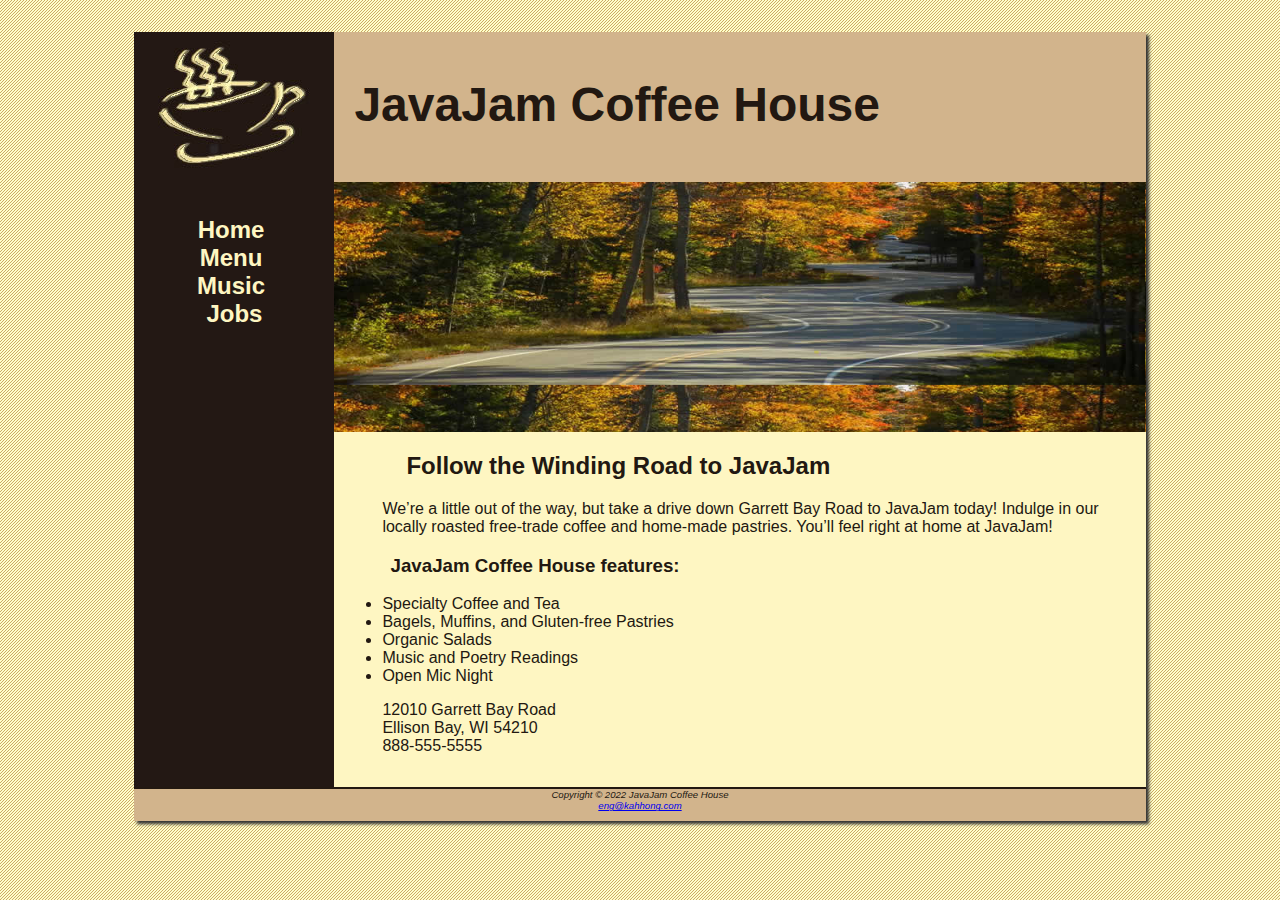
<file: javajam9/javajam4/index.html>
<!DOCTYPE html>
<html>
    <head>
        <meta charset="utf-8">
        <title>JavaJam Coffee House</title>
        <link rel="stylesheet" href="javajam.css">
    </head>
    <body>
    <div id="wrapper">
        <header>
            <h1>JavaJam Coffee House</h1>
        </header>
        <nav>
            <ul>
            <li><a href="index.html">Home</a>&nbsp;</li>
            <li><a href="menu.html">Menu</a>&nbsp;</li>
            <li><a href="music.html">Music</a>&nbsp;</li>
            <li><a href="jobs.html">Jobs</a></li>
            </ul>
        </nav>
        <main>
            <div id="heroroad"></div>
            <h2>Follow the Winding Road to JavaJam</h2>
            <p>We&rsquo;re a little out of the way, but take a drive down Garrett Bay Road to JavaJam
                today! Indulge in our locally roasted free-trade coffee and home-made pastries.
                You&rsquo;ll feel right at home at JavaJam!</p>
            <h3>JavaJam Coffee House features:</h3>
            <ul>
                <li>Specialty Coffee and Tea</li>
                <li>Bagels, Muffins, and Gluten-free Pastries</li>
                <li>Organic Salads</li>
                <li>Music and Poetry Readings</li>
                <li>Open Mic Night</li>
            </ul>
            <div>
                12010 Garrett Bay Road <br>
Ellison Bay, WI 54210<br>
888-555-5555
            </div>
        </main>
        <footer>
            Copyright &copy; 2022 JavaJam Coffee House <br>
            <a href="mailto:eng@kahhong.com">eng@kahhong.com</a>
        </footer>
    </div>
    </body>
</html>
</file>
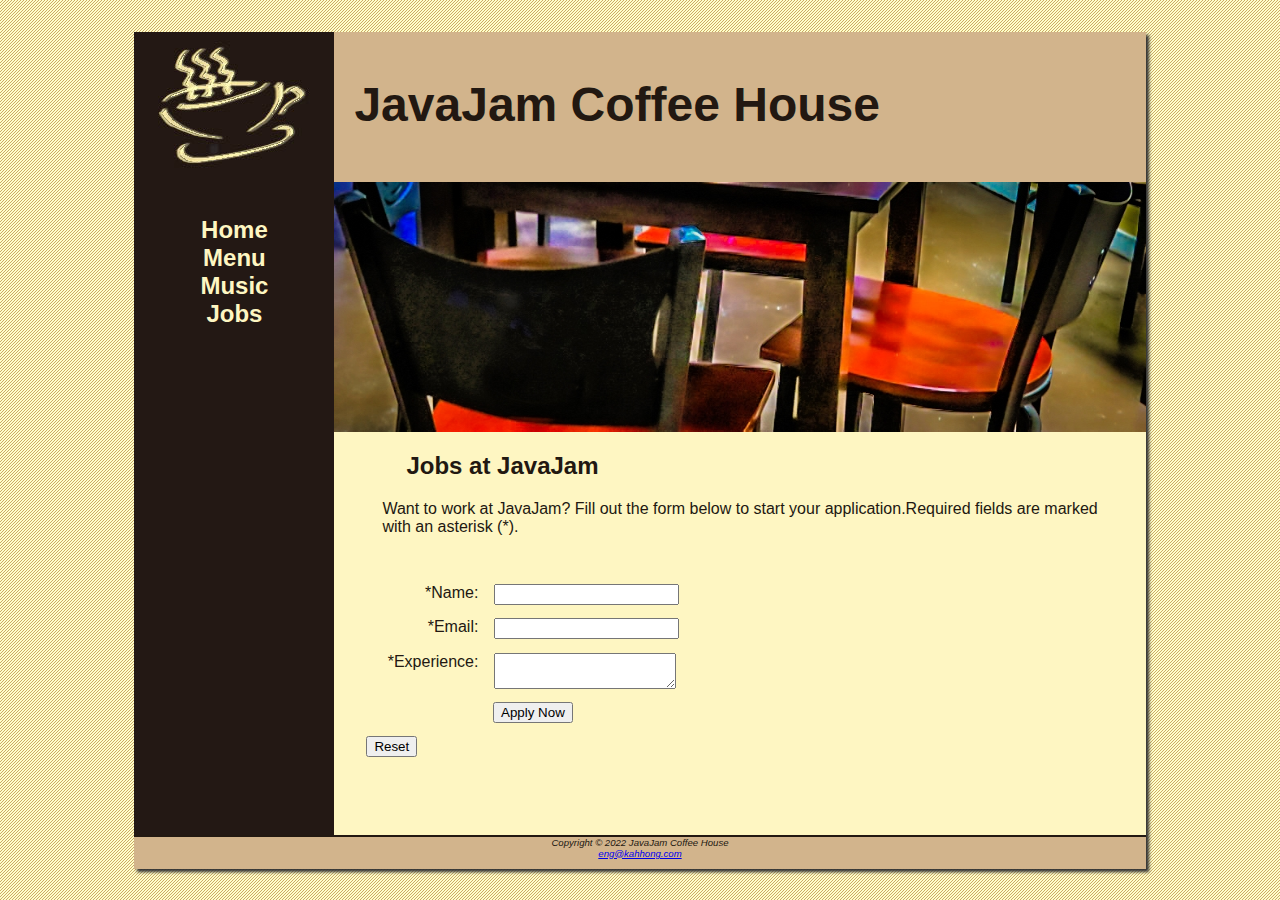
<file: javajam9/javajam4/jobs.html>
<!DOCTYPE html>
<html>
    <head>
        <meta charset="utf-8">
        <title>JavaJam Coffee House Jobs</title>
        <link rel="stylesheet" href="javajam.css">
    </head>
    <body>
    <div id="wrapper">
        <header>
            <h1>JavaJam Coffee House</h1>
        </header>
        <nav>
            <ul>
                <li><a href="index.html">Home</a></li>
                <li><a href="menu.html">Menu</a></li>
                <li></li><a href="music.html">Music</a></li>
                <li><a href="jobs.html">Jobs</a></li>
            </ul>
        </nav>
        <main>
            <div id="herojobs"></div>
            <h2>Jobs at JavaJam</h2>
            <p>Want to work at JavaJam? Fill out the form below to
                start your application.Required
                fields are marked with an asterisk (*).</p>
            <form name="" method="POST" action="https://webdevbasics.net/scripts/javajam8.php">
                <label for="myName">*Name:</label><input type="text" id="myName" name="myName" required="required">
                <label for="myEmail">*Email:</label><input type="email" id="myEmail" name="myEmail" required="required">
                <label for="myExperience">*Experience:</label><textarea id="myExperience" name="myExperience" rows="2" colomn="20" required="required"></textarea>
                <input type="submit" id="mySubmit" value="Apply Now">
                <input type="reset" id="" value="Reset">
            </form>
        </main>
        <footer>
            Copyright &copy; 2022 JavaJam Coffee House <br>
            <a href="mailto:eng@kahhong.com">eng@kahhong.com</a>
        </footer>
    </div>
    </body>
</html>
</file>
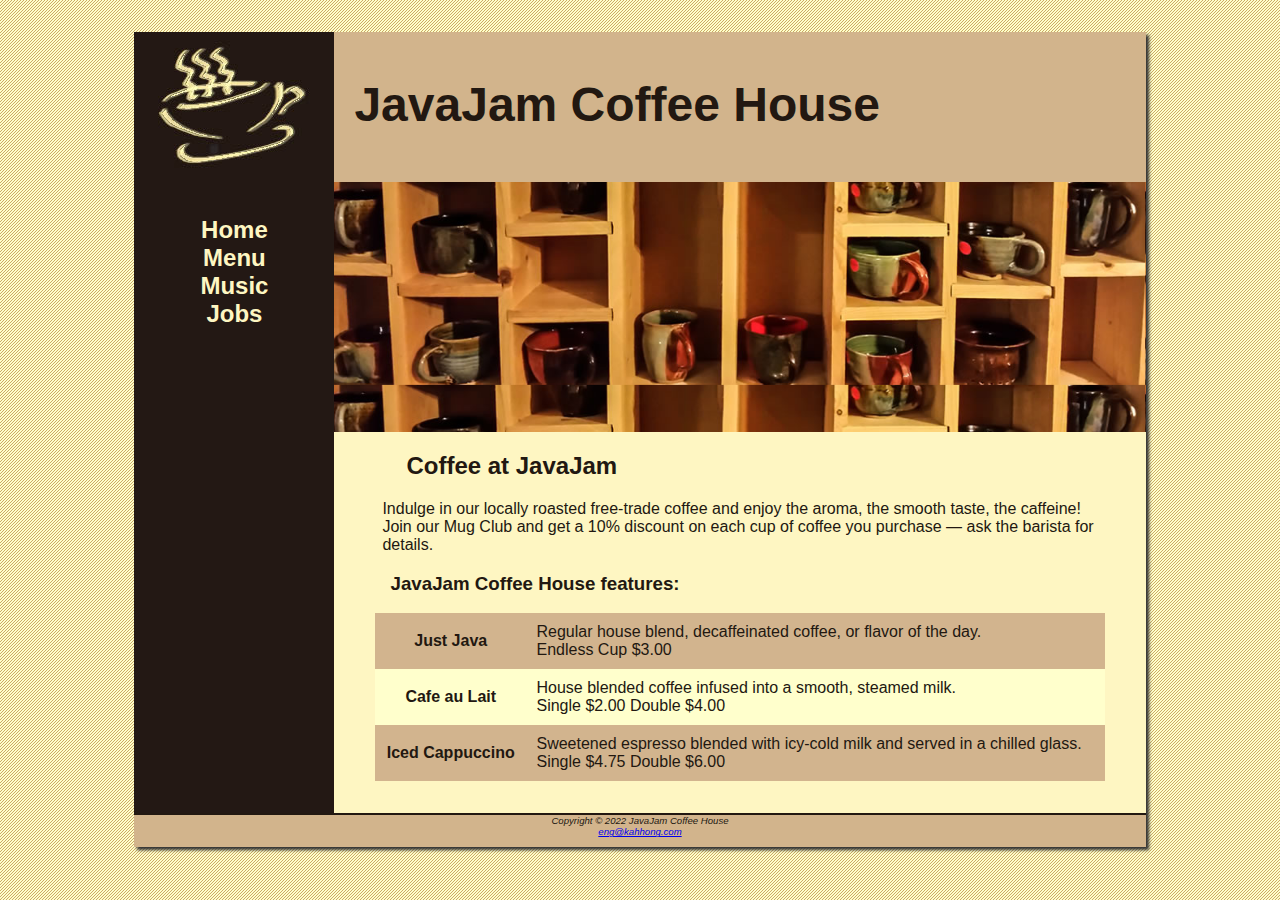
<file: javajam9/javajam4/menu.html>
<!DOCTYPE html>
<html>
    <head>
        <meta charset="utf-8">
        <title>JavaJam Coffee House Menu</title>
        <link rel="stylesheet" href="javajam.css">
    </head>
    <body>
    <div id="wrapper">
        <header>
            <h1>JavaJam Coffee House</h1>
        </header>
        <nav>
            <ul>
                <li><a href="index.html">Home</a></li>
                <li><a href="menu.html">Menu</a></li>
                <li></li><a href="music.html">Music</a></li>
                <li><a href="jobs.html">Jobs</a></li>
            </ul>
        </nav>
        <main>
            <div id="heromugs"></div>
            <h2>Coffee at JavaJam</h2>
            <p>Indulge in our locally roasted free-trade coffee and enjoy the aroma, the smooth
                taste, the caffeine! Join our Mug Club and get a 10% discount on each cup of coffee
                you purchase &mdash; ask the barista for details.</p>
            <h3>JavaJam Coffee House features:</h3>
            <table>
                <tr><th>Just Java</th><td>Regular house blend, decaffeinated coffee, or flavor of the day.<br>Endless Cup $3.00</td></tr>
                <tr>
                    <th>Cafe au Lait</th>
                    <td>House blended coffee infused into a smooth, steamed milk.<br>Single $2.00 Double $4.00</td>
                </tr>
                <tr>
                <th>Iced Cappuccino</th>
                     <td>Sweetened espresso blended with icy-cold milk and served in a chilled glass.<br>
                     Single $4.75 Double $6.00</td>
                </tr>
            </table>
        </main>
        <footer>
            Copyright &copy; 2022 JavaJam Coffee House <br>
            <a href="mailto:eng@kahhong.com">eng@kahhong.com</a>
        </footer>
    </div>
    </body>
</html>
</file>
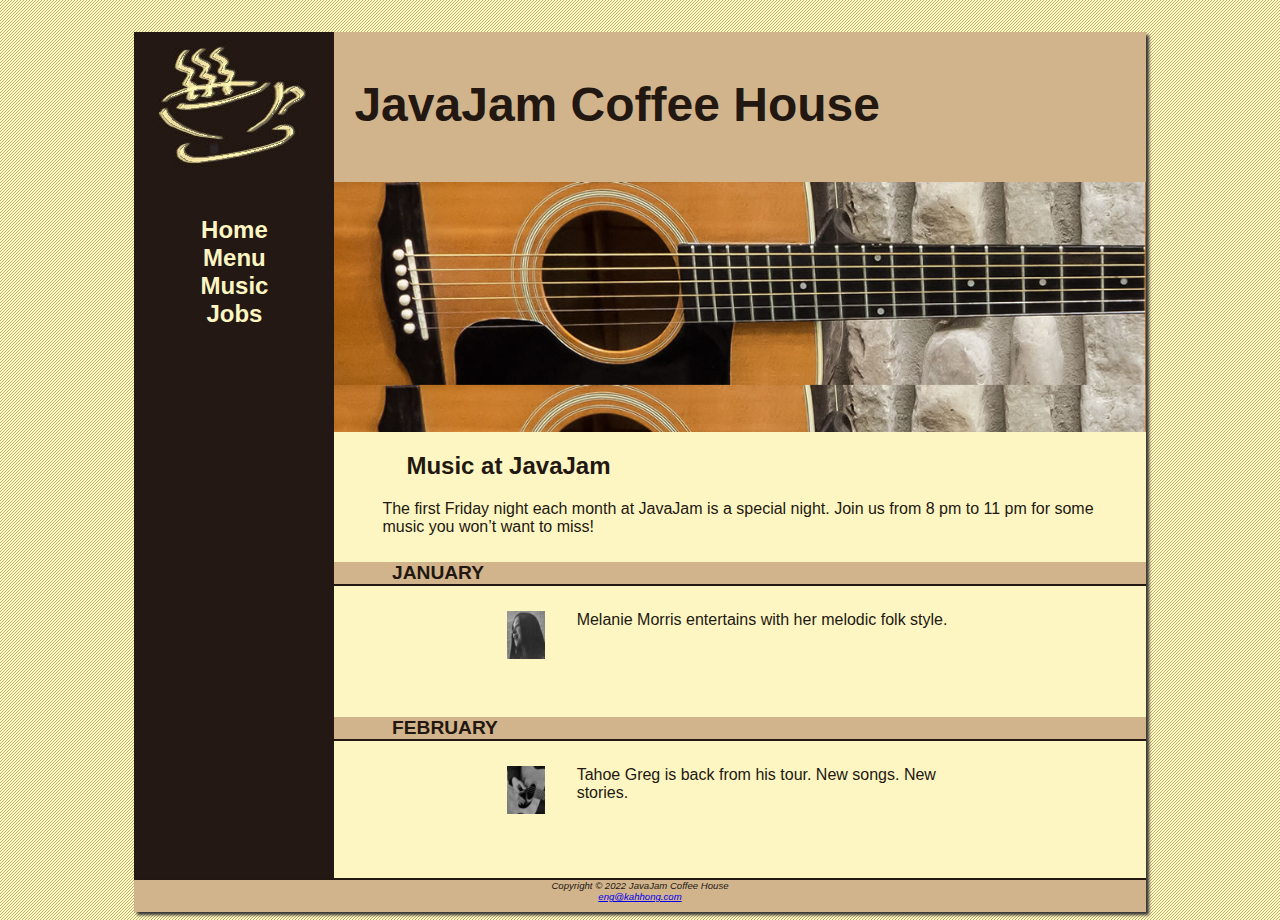
<file: javajam9/javajam4/music.html>
<!DOCTYPE html>
<html>
    <head>
        <meta charset="utf-8">
        <title>JavaJam Coffee House Music</title>
        <link rel="stylesheet" href="javajam.css">
    </head>
    <body>
    <div id="wrapper">
        <header>
            <h1>JavaJam Coffee House</h1>
        </header>
        <nav>
            <ul>
                <li><a href="index.html">Home</a></li>
                <li><a href="menu.html">Menu</a></li>
                <li></li><a href="music.html">Music</a></li>
                <li><a href="jobs.html">Jobs</a></li>
            </ul>
        </nav>
        <main>
            <div id="heroguitar"></div>
            <h2>Music at JavaJam</h2>
            <p>The first Friday night each month at JavaJam is a special night. Join us from 8 pm
                to 11 pm for some music you won&rsquo;t want to miss!</p>
            <h4>January</h4>
            <div class="details">
                <a href="images/melanie.jpg"><img class="floatleft" src="images/melaniethumb.jpg"alt="melanie morris"height="80px" width="80px"></a>
                Melanie Morris entertains with her melodic folk style.
            </div>
            <h4>February</h4>
            <div class="details">
                <a href="images/greg.jpg"><img class="floatleft" src="images/gregthumb.jpg" alt="Tahoe Greg" height="80px" width="80px"></a>
                Tahoe Greg is back from his tour. New songs. New stories.
            </div>
        </main>
        <footer>
            Copyright &copy; 2022 JavaJam Coffee House <br>
            <a href="mailto:eng@kahhong.com">eng@kahhong.com</a>
        </footer>
    </div>
    </body>
</html>
</file>
<file: javajam9/javajam4/javajam.css>
* {
    box-sizing: border-box;
}

header, nav ,main ,footer {
    display: block;
}

#heroroad {
    background-image: url('images/heroroad.jpg');
    background-size: 100%;
    height: 250px;
}

#heromugs {
    background-image: url('images/heromugs.jpg');
    background-size: 100%;
    height: 250px;
}

#heroguitar {
    background-image: url('images/heroguitar.jpg');
    background-size: 100%;
    height: 250px;
}

body {
    background-color:#FCEBB6;
    color:#221811;
    font-family:Verdana, Arial, sans-serif;
    background-image: url('images/background.gif');
}

header {
    background-color:#D2B48C;
    /*text-align: center;*/
    height: 150px;
    background-image: url('images/javajamlogo.jpg');
    background-repeat: no-repeat;
}

h1 {
    /*line-height: 200%;*/
    padding-top: 45px;
    padding-left: 220px;
    font-size: 3em;
}

nav {
    text-align: center;
    font-weight: bold;
    font-size: 1.5em;
    padding-top: 10px;
    float: left;
    width: 200px;
}

nav a{
    text-decoration: none;
}

nav a:link {
    color: #FEF6C2;
  
}
nav a:visited {
    color: #D2B48C;
}

nav a:hover {
    color: #CC9933;
}

nav ul {
    list-style-type: none;
    padding-left: 0;
}

footer {
    background-color: #D2B48C;
    text-align: center;
    font-size: .60em;
    font-style: italic;
    padding-bottom: 10px;
    border-top: 2px solid #221811;
}

#wrapper {
    width: 80%;
    margin-left: auto;
    margin-right: auto;
    background-color: #231814;
    min-width: 900px;
    max-width: 1280px;
    box-shadow: 3px 3px 3px #333333;
}

h4 {
    background-color: #D2B48C;
    font-size: 1.2em;
    padding-left: .5em;
    padding-bottom: .25em;
    text-transform: uppercase;
    border-bottom: 2px solid #231814; 
    padding-bottom: 0;
    clear: left;
}

main {
    padding-left: 0;
    padding-right: 0;
    padding-bottom: 2em;
    padding-top: 0;
    display: block;
    background-color: #FEF6C2;
    margin-left: 200px;
}

main h2{
    padding-left: 3em;
    padding-right: 2em;
}

main h3{
    padding-left: 3em;
    padding-right: 2em;
}

main h4{
    padding-left: 3em;
    padding-right: 2em;
}

main p{
    padding-left: 3em;
    padding-right: 2em;
}

main div{
    padding-left: 3em;
    padding-right: 2em;
}

main ul{
    padding-left: 3em;
    padding-right: 2em;
}

main dl{
    padding-left: 3em;
    padding-right: 2em;
}

.details {
    padding-left: 20%;
    padding-right: 20%;
    overflow: auto;
}

img {
    padding-left: 10px;
    padding-right: 10px;
}

.floatleft {
    float: left;
    padding-right: 2em;
    padding-bottom: 2em;
}

table {
    width: 90%;
    margin-left: auto;
    margin-right: auto;
    border-spacing: 0;
    background-color: #FFFFCC;
}

td,th {
    padding: 10px;
}

tr:nth-of-type(odd) {
    background-color: #D2B48E;
}

form {
    padding: 2em;
}

label {
    float: left;
    display: block;
    text-align: right;
    width: 8em;
    padding-right: 1em;
}

input, textarea {
    display: block;
    margin-bottom: 1em;
}

#mySubmit {
    margin-left: 9.5em;
}

#herojobs {
    background-image: url('images/herojobs.jpg');
    background-size: 100% 100%;
    height: 250px;
}
</file>
